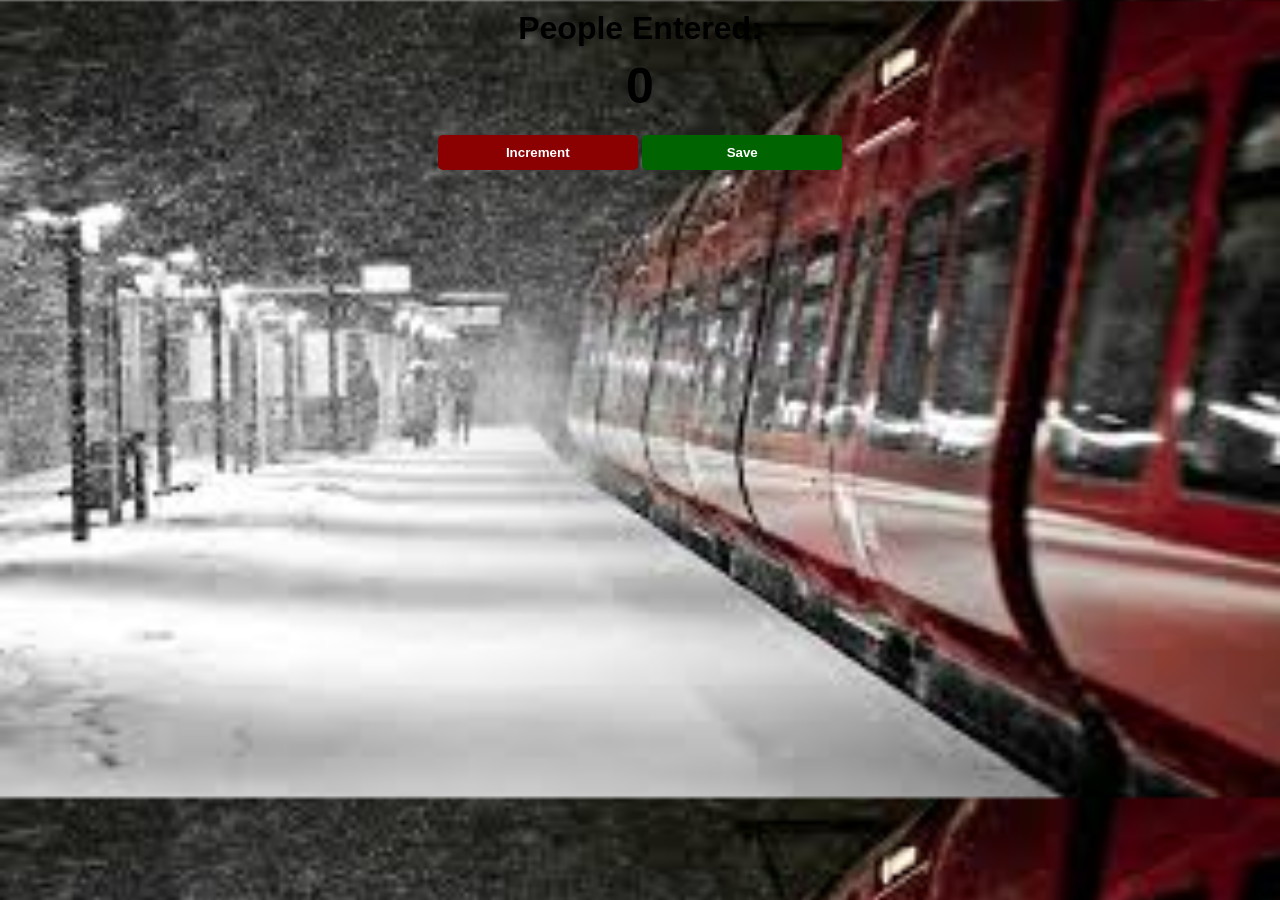
<file: index.html>
<!DOCTYPE html>
<html lang="en">
<head>
    <meta charset="UTF-8">
    <meta name="viewport" content="width=device-width, initial-scale=1.0">
    <title>Document</title>
    <link rel="stylesheet" href="index.css">
</head>
<body>
    <h1>People Entered: </h1>
    <h2 id="count-el">0</h2>
    <button id="increment-btn" onclick="increment()">Increment</button>
    <button id= "save-btn" onclick= "save()"> Save </button>
    <script src="index.js">
   
        
    </script>
</body>
</html>
</file>
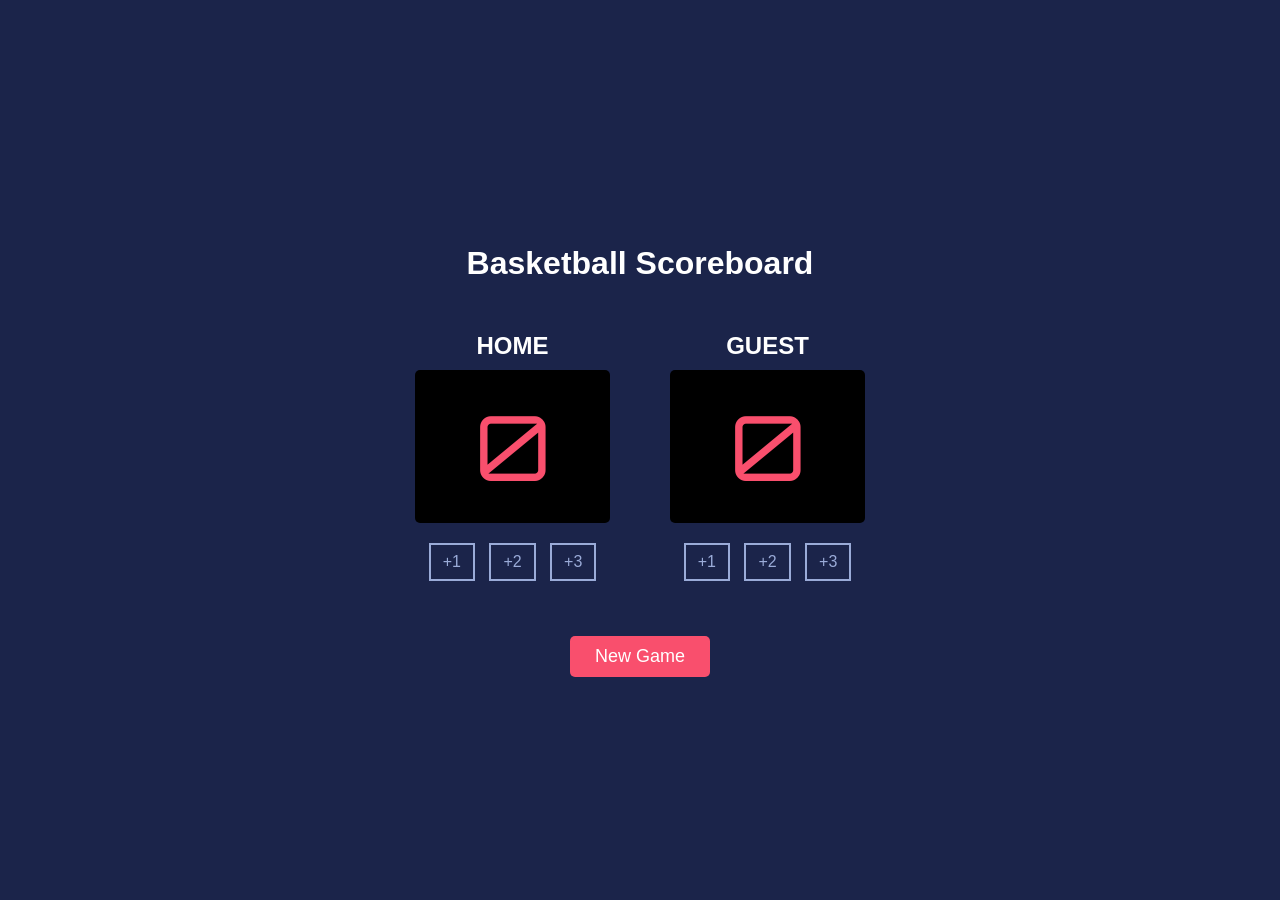
<file: basketball-scoreboard/index.html>
<!DOCTYPE html>
<html lang="en">
<head>
    <meta charset="UTF-8" />
    <title>Basketball Scoreboard</title>
    <link rel="stylesheet" href="index.css" />
</head>
<body>
    <div class="container">
        <h1>Basketball Scoreboard</h1>

        <div class="scoreboard">
            <div class="team">
                <h2>HOME</h2>
                <div id="home-score" class="score">0</div>
                <div class="buttons">
                    <button onclick="addScore('home', 1)">+1</button>
                    <button onclick="addScore('home', 2)">+2</button>
                    <button onclick="addScore('home', 3)">+3</button>
                </div>
            </div>

            <div class="team">
                <h2>GUEST</h2>
                <div id="guest-score" class="score">0</div>
                <div class="buttons">
                    <button onclick="addScore('guest', 1)">+1</button>
                    <button onclick="addScore('guest', 2)">+2</button>
                    <button onclick="addScore('guest', 3)">+3</button>
                </div>
            </div>
        </div>

        <button class="new-game" onclick="newGame()">New Game</button>
    </div>

    <script src="index.js"></script>
</body>
</html>
</file>
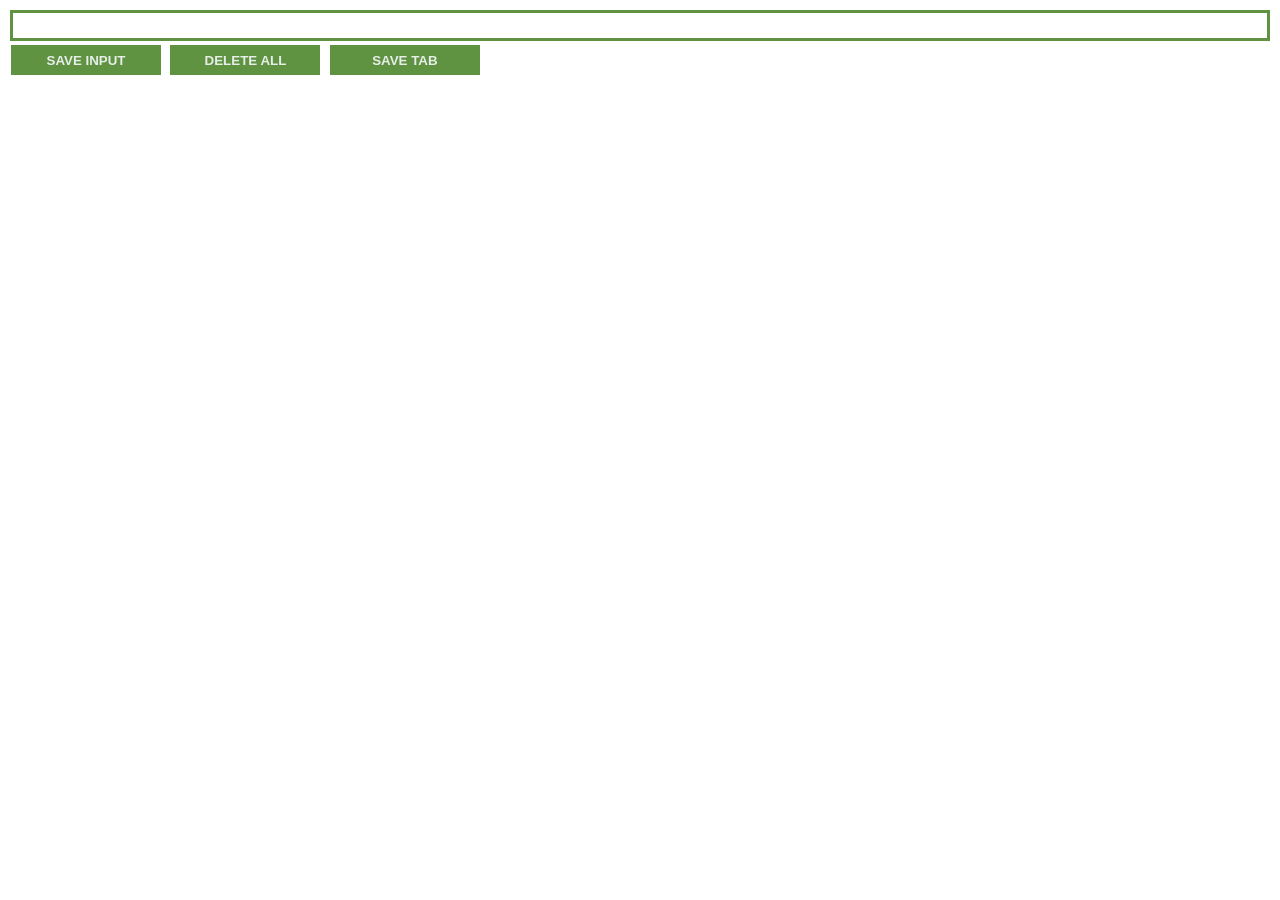
<file: Chrome Ext/index.html>
<html>
    <head>
        <link rel="stylesheet" href="index.css">
    </head>
    <body>
        <input type ="text" id="input-el">
        <button id="input-btn">SAVE INPUT</button>
         <button id="delete-btn">DELETE ALL</button>
         <button id="tab-btn">SAVE TAB</button>
        <ul id="ul-el" ><li></li> </ul>
        <script src="index.js"></script>
    </body>
</html>
</file>
<file: index.css>
body {
    background-image: url("rail.jpg");
    background-size: cover;
    font-family: -apple-system, BlinkMacSystemFont, 'Segoe UI', Roboto, Oxygen, Ubuntu, Cantarell, 'Open Sans', 'Helvetica Neue', sans-serif;
    font-weight: bold;
    text-align: center;
}

h1 {
    margin-top: 10px;
    margin-bottom: 10px;
}

h2 {
    font-size: 50px;
    margin-top: 0;
    margin-bottom: 20px;
}

button {
    border: none;
    padding-top: 10px;
    padding-bottom: 10px;
    color: white;
    font-weight: bold;
    width: 200px;
    margin-bottom: 5px;
    border-radius: 5px;
}

#increment-btn {
    background: darkred;
}

#save-btn {
    background: darkgreen;
}
</file>
<file: basketball-scoreboard/index.css>
@import url('https://fonts.googleapis.com/css2?family=Orbitron:wght@500&display=swap');

body {
    margin: 0;
    background: #1b244a;
    font-family: Arial, sans-serif;
    color: white;
    display: flex;
    justify-content: center;
    align-items: center;
    height: 100vh;
}

.container {
    text-align: center;
}

.scoreboard {
    display: flex;
    gap: 60px;
    margin: 30px 0;
}

.team h2 {
    margin-bottom: 10px;
}

.score {
    background: black;
    color: #f94f6d;
    font-size: 90px;
    font-family: 'Orbitron', sans-serif;
    padding: 20px;
    width: 155px;
    border-radius: 5px;
    margin-bottom: 15px;
}

.buttons button {
    background: transparent;
    border: 2px solid #9aabd8;
    color: #9aabd8;
    padding: 8px 12px;
    margin: 5px;
    font-size: 16px;
    cursor: pointer;
}

.buttons button:hover {
    background: #9aabd8;
    color: #1b244a;
}

.new-game {
    margin-top: 20px;
    padding: 10px 25px;
    font-size: 18px;
    border: none;
    cursor: pointer;
    background: #f94f6d;
    color: white;
    border-radius: 5px;
}

/* Leader highlight */
.leader {
    box-shadow: 0 0 20px #f94f6d;
}
</file>
<file: Chrome Ext/index.css>
body {
    margin:  0;
    padding:10px;
    font-family: Arial, Helvetica, sans-serif;
    min-width:400px;
}


input  {
    width: 100%;
    padding-left: 10px;
    padding-right: 10px;
     padding-top: 5px;
     padding-bottom: 5px;
    box-sizing: border-box;
    border: 3px solid #5f9341;
}

button {
    margin: 4px;
    margin-left: 1px;
    background-color: #5f9341;;
    color: #e7eeeaff;
    border: none;
     width      : 150px;
     height : 30px;
       font-weight: bold;
}

ul {
    list-style: none;
    padding: 0;
    color: #5f9341;
}

a {
    text-decoration: none;
    color: inherit;
}
</file>
